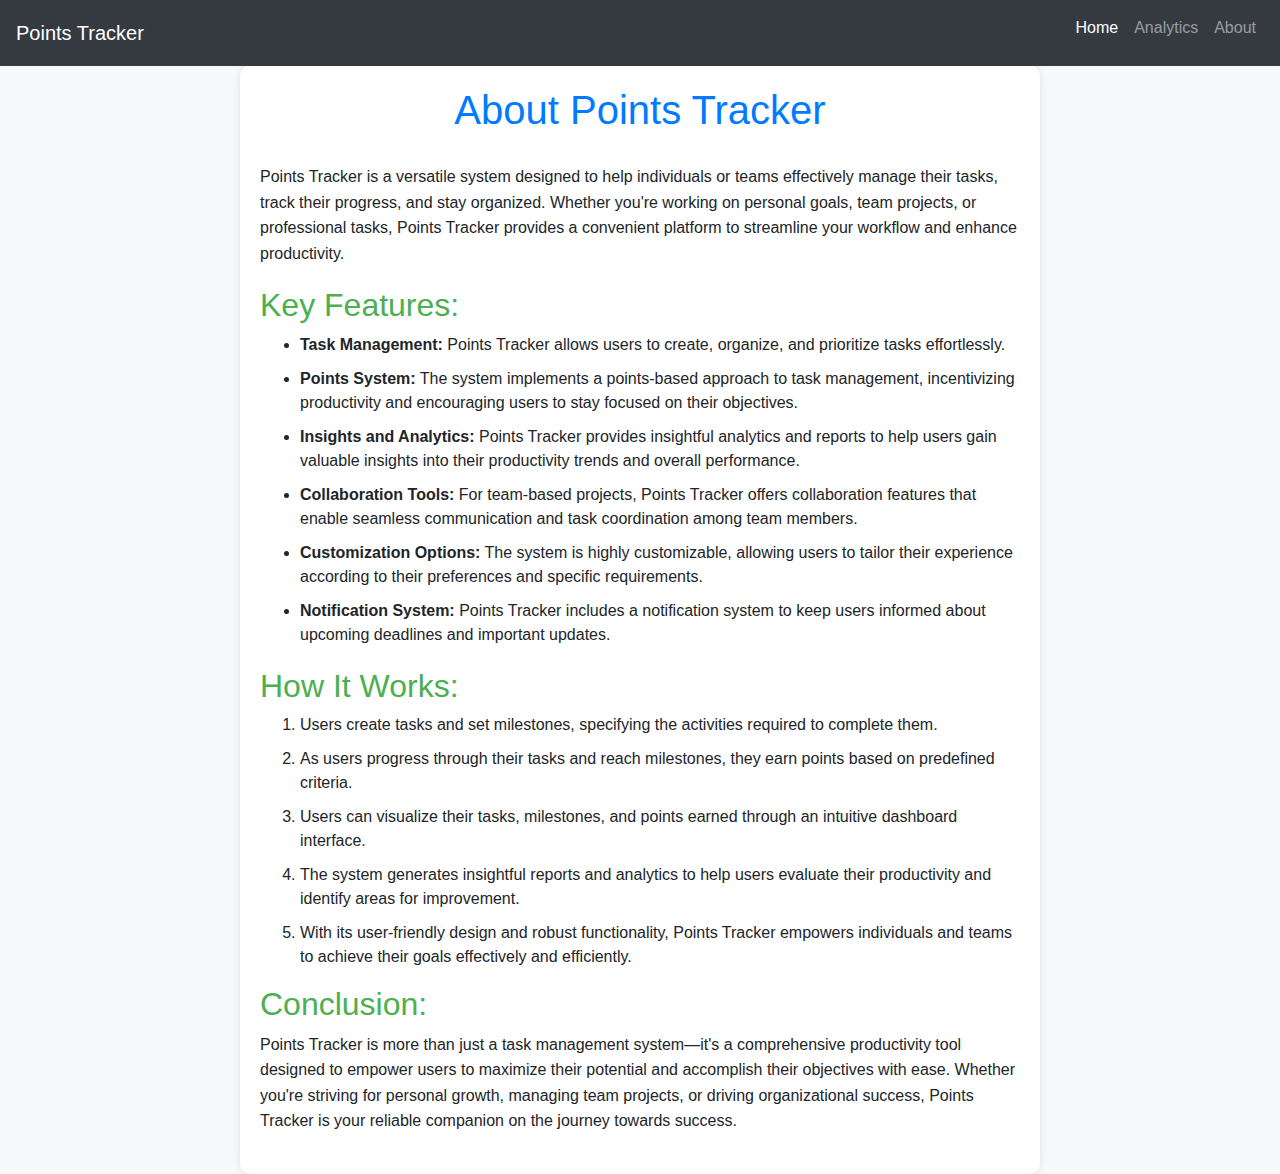
<file: about.html>
<!DOCTYPE html>
<html lang="en">

<head>
  <meta charset="UTF-8">
  <meta name="viewport" content="width=device-width, initial-scale=1.0">
  <title>About Points Tracker</title>
  <link href="https://stackpath.bootstrapcdn.com/bootstrap/4.5.2/css/bootstrap.min.css" rel="stylesheet">
  <!-- Bootstrap CSS -->
  <link href="https://stackpath.bootstrapcdn.com/bootstrap/4.5.2/css/bootstrap.min.css" rel="stylesheet">
  <style>
    body {
      font-family: Arial, sans-serif;
      background-color: #f8f9fa;

    }

    .container {
      max-width: 800px;
      margin: 0 auto;
      background-color: #fff;
      padding: 20px;
      border-radius: 10px;
      box-shadow: 0 0 10px rgba(0, 0, 0, 0.1);
    }

    h1 {
      color: #007bff;
      text-align: center;
      margin-bottom: 30px;
    }

    h2 {
      color: #4CAF50;
    }

    p {
      line-height: 1.6;
      margin-bottom: 20px;
    }

    ul {
      margin-bottom: 20px;
    }

    li {
      margin-bottom: 10px;
    }
  </style>
</head>

<body>
  <nav class="navbar navbar-expand-lg navbar-dark bg-dark">
    <a class="navbar-brand" href="#">Points Tracker</a>
    <button class="navbar-toggler" type="button" data-toggle="collapse" data-target="#navbarNav"
      aria-controls="navbarNav" aria-expanded="false" aria-label="Toggle navigation">
      <span class="navbar-toggler-icon"></span>
    </button>
    <div class="collapse navbar-collapse" id="navbarNav">
      <ul class="navbar-nav ml-auto">
        <li class="nav-item active">
          <a class="nav-link" href="./index.php">Home <span class="sr-only">(current)</span></a>
        </li>
        <li class="nav-item">
          <a class="nav-link" href="#">Analytics</a>
        </li>
        <li class="nav-item">
          <a class="nav-link" href="about.html">About</a>
        </li>
      </ul>
    </div>
  </nav>
  <div class="container">
    <h1>About Points Tracker</h1>
    <p>Points Tracker is a versatile system designed to help individuals or teams effectively manage their tasks, track
      their progress, and stay organized. Whether you're working on personal goals, team projects, or professional
      tasks, Points Tracker provides a convenient platform to streamline your workflow and enhance productivity.</p>

    <h2>Key Features:</h2>
    <ul>
      <li><strong>Task Management:</strong> Points Tracker allows users to create, organize, and prioritize tasks
        effortlessly.</li>
      <li><strong>Points System:</strong> The system implements a points-based approach to task management,
        incentivizing productivity and encouraging users to stay focused on their objectives.</li>
      <li><strong>Insights and Analytics:</strong> Points Tracker provides insightful analytics and reports to help
        users gain valuable insights into their productivity trends and overall performance.</li>
      <li><strong>Collaboration Tools:</strong> For team-based projects, Points Tracker offers collaboration features
        that enable seamless communication and task coordination among team members.</li>
      <li><strong>Customization Options:</strong> The system is highly customizable, allowing users to tailor their
        experience according to their preferences and specific requirements.</li>
      <li><strong>Notification System:</strong> Points Tracker includes a notification system to keep users informed
        about upcoming deadlines and important updates.</li>
    </ul>

    <h2>How It Works:</h2>
    <ol>
      <li>Users create tasks and set milestones, specifying the activities required to complete them.</li>
      <li>As users progress through their tasks and reach milestones, they earn points based on predefined criteria.
      </li>
      <li>Users can visualize their tasks, milestones, and points earned through an intuitive dashboard interface.</li>
      <li>The system generates insightful reports and analytics to help users evaluate their productivity and identify
        areas for improvement.</li>
      <li>With its user-friendly design and robust functionality, Points Tracker empowers individuals and teams to
        achieve their goals effectively and efficiently.</li>
    </ol>

    <h2>Conclusion:</h2>
    <p>Points Tracker is more than just a task management system—it's a comprehensive productivity tool designed to
      empower users to maximize their potential and accomplish their objectives with ease. Whether you're striving for
      personal growth, managing team projects, or driving organizational success, Points Tracker is your reliable
      companion on the journey towards success.</p>
  </div>
</body>

</html>
</file>
